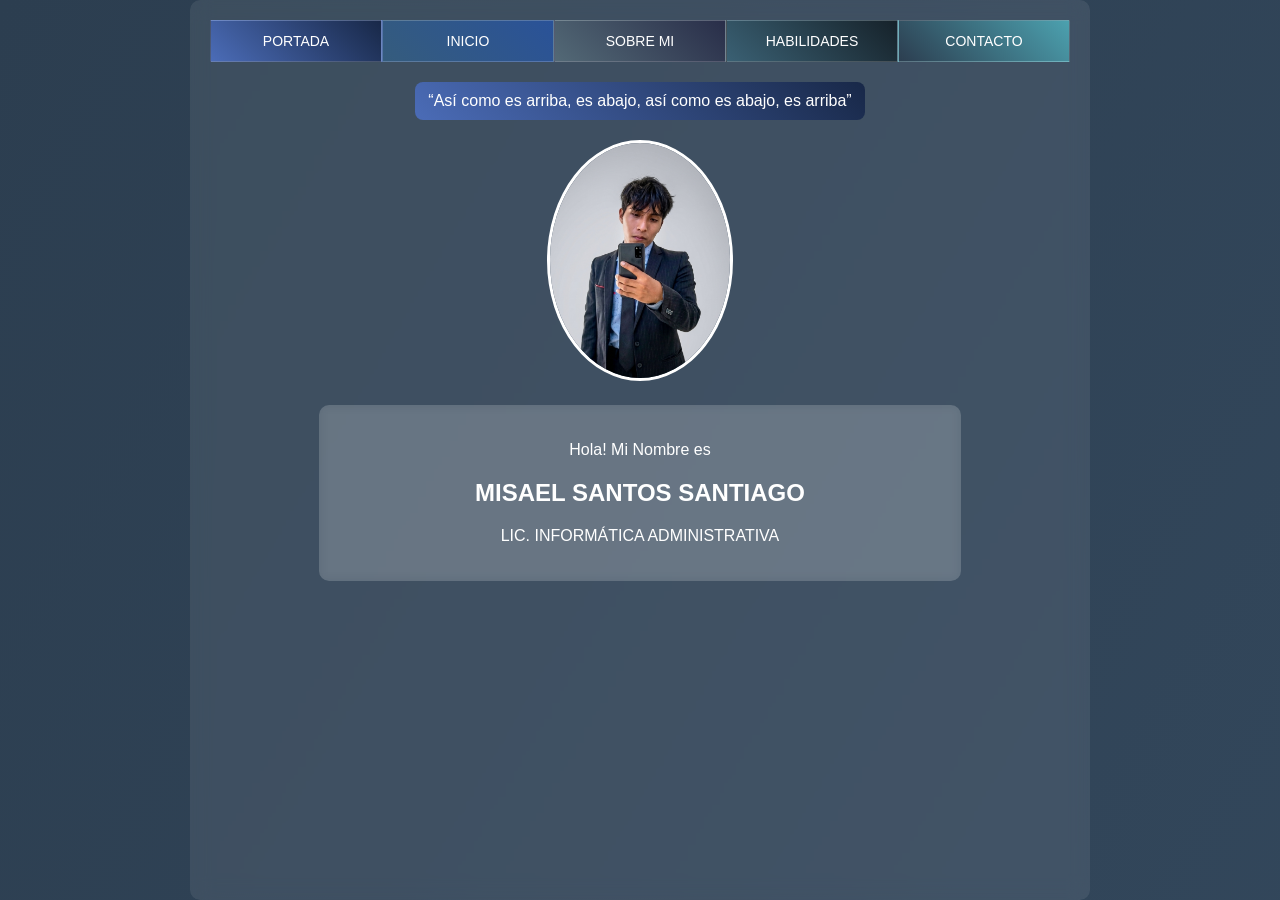
<file: index.html>
<!DOCTYPE html>
<html lang="es">
<head>
<meta charset="UTF-8">
<meta name="viewport" content="width=device-width, initial-scale=1.0">
<title>Portafolio Misael</title>
<link rel="stylesheet" href="style.css">
</head>

<body>

<div class="contenedor">

<div class="hamburguesa" onclick="toggleMenu()">
☰
</div>
    <nav class="menu" id="menu">
        <a href="index.html">PORTADA</a>
        <a href="inicio.html">INICIO</a>
        <a href="sobremi.html">SOBRE MI</a>
        <a href="habilidades.html">HABILIDADES</a>
        <a href="contacto.html">CONTACTO</a>
    </nav>

    <div class="frase">
        “Así como es arriba, es abajo, así como es abajo, es arriba”
    </div>
    
    

    <div class="perfil">
        <img src="img/misa.png" alt="Imagen de perfil" width="100" onclick="abrirImagen(this)">
    </div>

    <div class="presentacion">
        <p>Hola! Mi Nombre es</p>
        <h2>MISAEL SANTOS SANTIAGO</h2>
        <p>LIC. INFORMÁTICA ADMINISTRATIVA</p>
    </div>

</div>

<!--MODAL-->
<div id="modalImagen" class="modal" onclick="cerrarImagen()">
<img id="imagenGrande">
</div>

<script src="script.js"></script>

</body>
</html>
</file>
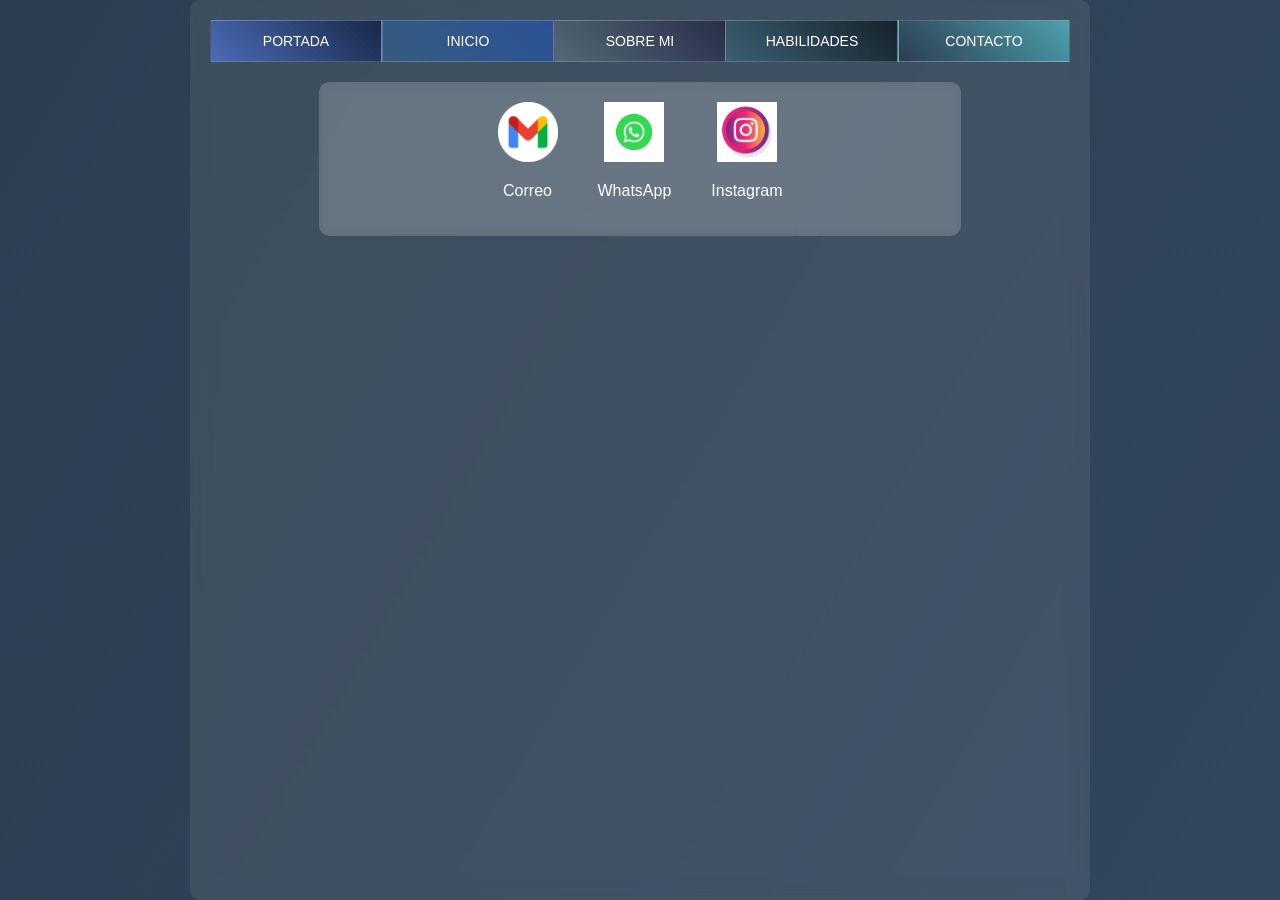
<file: contacto.html>
<!DOCTYPE html>
<html lang="es">
<head>
<meta charset="UTF-8">
<meta name="viewport" content="width=device-width, initial-scale=1.0">
<title>Contacto</title>
<link rel="stylesheet" href="style.css">
</head>

<body>

<div class="contenedor">
<div class="hamburguesa" onclick="toggleMenu()">☰</div>

<nav class="menu" id="menu">
<a href="index.html">PORTADA</a>
<a href="inicio.html">INICIO</a>
<a href="sobremi.html">SOBRE MI</a>
<a href="habilidades.html">HABILIDADES</a>
<a href="contacto.html">CONTACTO</a>
</nav>

<!--  SECCIÓN DE CONTACTO -->
<div class="presentacion" style="display:flex; justify-content:center; gap:40px;">

<div style="text-align:center;">
<a href="mailto:tnc22104@uicslp.edu.mx">
    <img src="img/correo.png" width="60">
</a>
<p>Correo</p>
</div>

<div style="text-align:center;">
<a href="https://wa.me/524891279731">
    <img src="img/whatsapp.jpeg" width="60">
</a>
<p>WhatsApp</p>
</div>

<div style="text-align:center;">
<a href="https://instagram.com/hirai_missa" target="_blank">
    <img src="img/instagram.jpeg" width="60">
</a>
<p>Instagram</p>
</div>

</div>

</div>

<script src="script.js"></script>
</body>
</html>
</file>
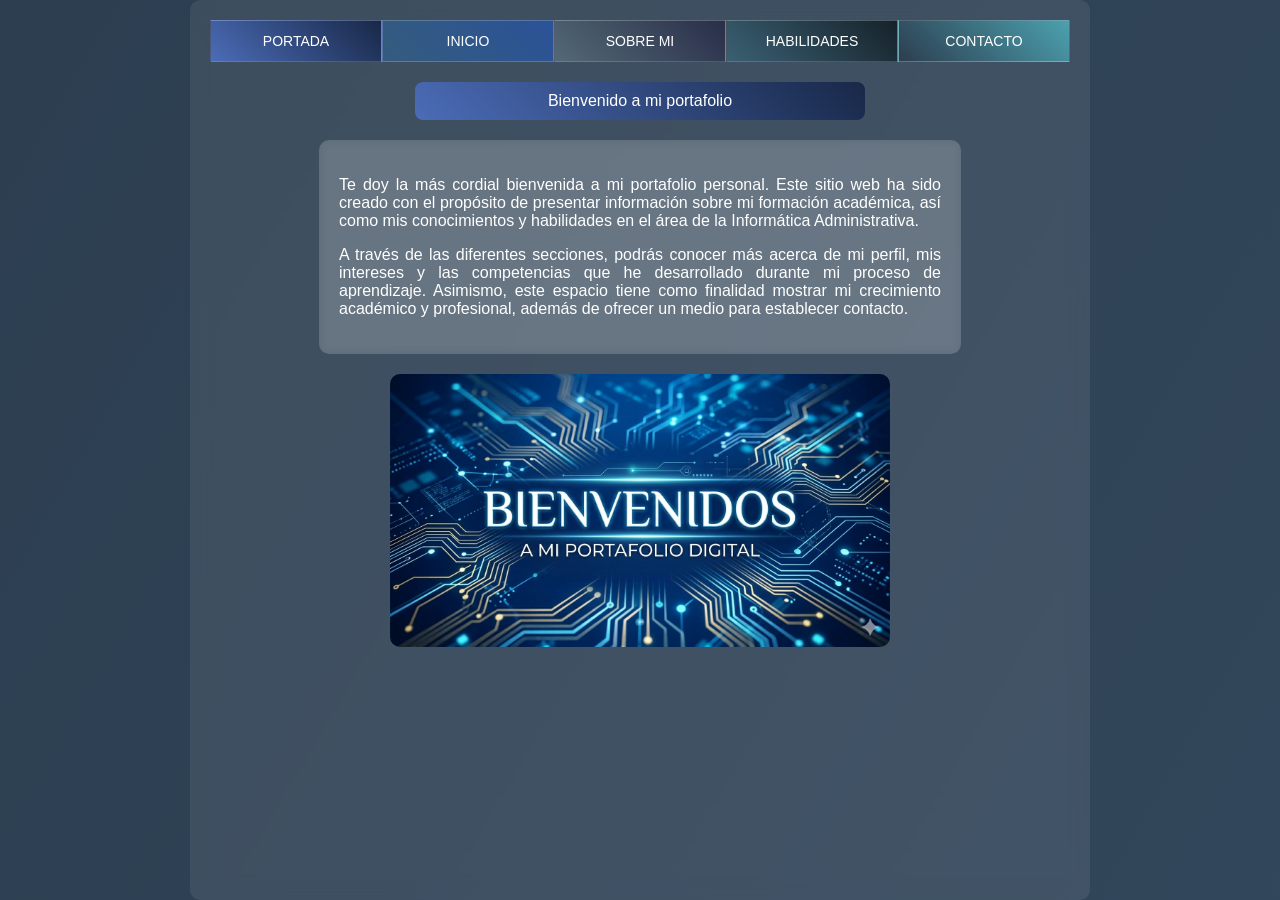
<file: inicio.html>
<!DOCTYPE html><html lang="es">
<head>
<meta charset="UTF-8">
<meta name="viewport" content="width=device-width, initial-scale=1.0">
<title>Inicio</title>
<link rel="stylesheet" href="style.css">
</head><body><div class="contenedor"><div class="hamburguesa" onclick="toggleMenu()">☰</div><nav class="menu" id="menu">
<a href="index.html">PORTADA</a>
<a href="inicio.html">INICIO</a>
<a href="sobremi.html">SOBRE MI</a>
<a href="habilidades.html">HABILIDADES</a>
<a href="contacto.html">CONTACTO</a>
</nav>

<div class="frase">
Bienvenido a mi portafolio
</div>


<div class="presentacion">
<p style="text-align: justify">
Te doy la más cordial bienvenida a mi portafolio personal. Este sitio web ha sido creado con el propósito de presentar información sobre mi formación académica, así como mis conocimientos y habilidades en el área de la Informática Administrativa.
</p><p style="text-align: justify">
A través de las diferentes secciones, podrás conocer más acerca de mi perfil, mis intereses y las competencias que he desarrollado durante mi proceso de aprendizaje. Asimismo, este espacio tiene como finalidad mostrar mi crecimiento académico y profesional, además de ofrecer un medio para establecer contacto.
</p>

</div>

<!-- IMAGEN AGREGADA -->
<div class="bienvenida-img">
<img src="img/bienvenida.png" alt="Bienvenidos"> 
</div>



</div><script src="script.js"></script></body>
</html>
</file>
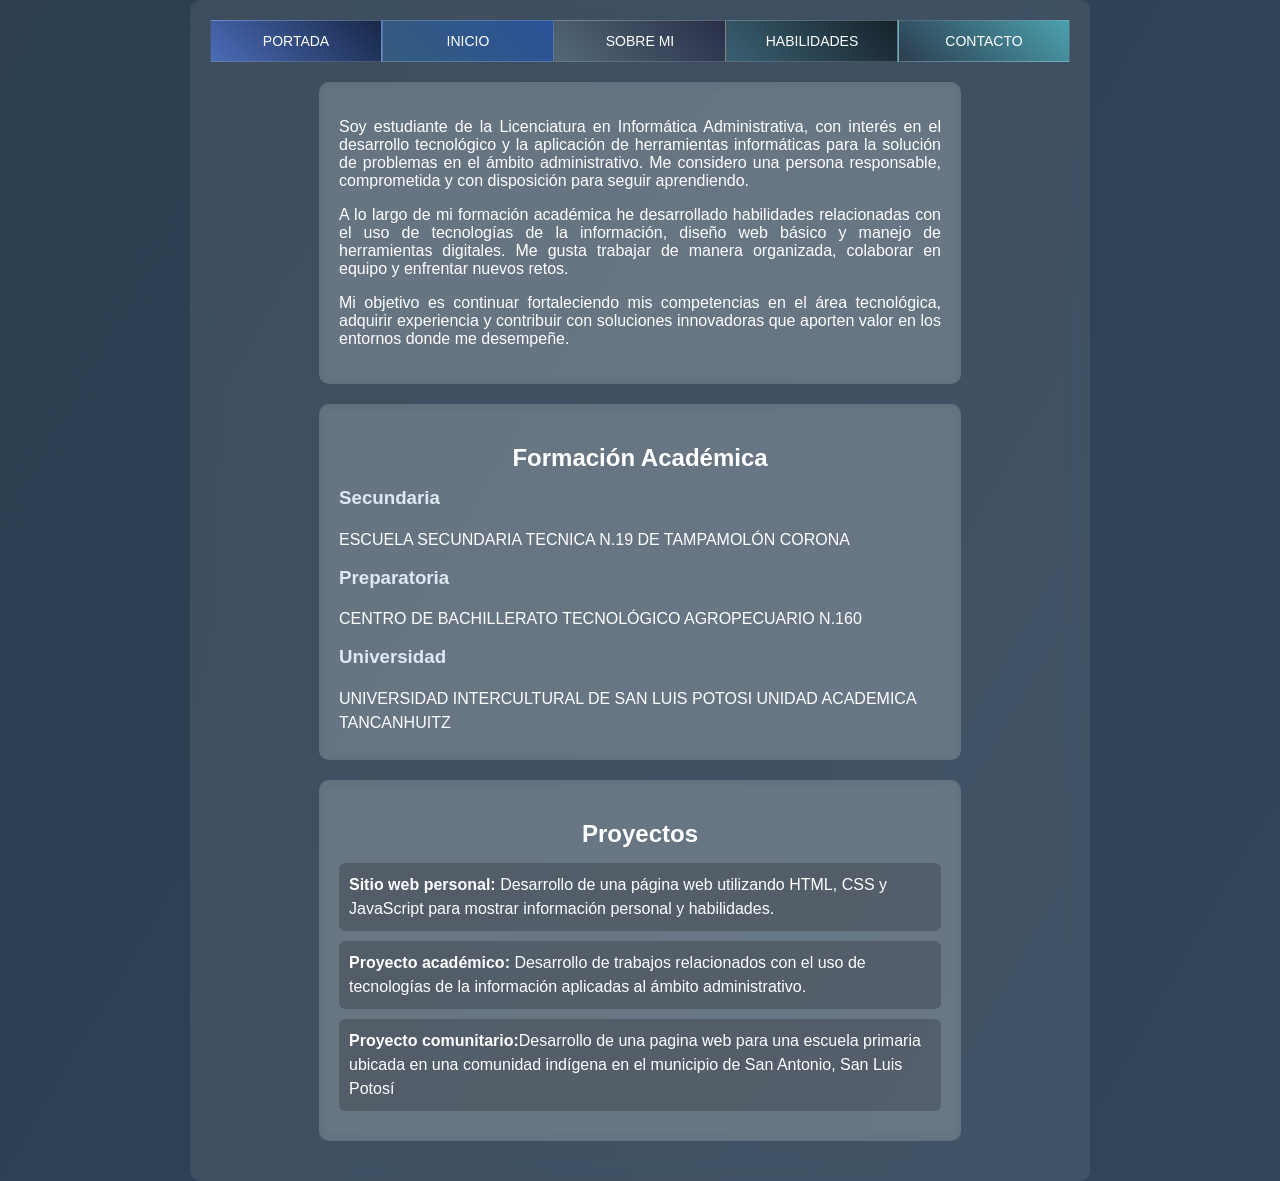
<file: sobremi.html>
<!DOCTYPE html>
<html lang="es">
<head>
<meta charset="UTF-8">
<meta name="viewport" content="width=device-width, initial-scale=1.0">
<title>sobre mí</title>
<link rel="stylesheet" href="style.css">
</head>

<body>

<div class="contenedor">

<div class="hamburguesa" onclick="toggleMenu()">☰</div>

<nav class="menu" id="menu">
<a href="index.html">PORTADA</a>
<a href="inicio.html">INICIO</a>
<a href="sobremi.html">SOBRE MI</a>
<a href="habilidades.html">HABILIDADES</a>
<a href="contacto.html">CONTACTO</a>
</nav>

<div class="presentacion">
<p style="text-align: justify">
Soy estudiante de la Licenciatura en Informática Administrativa, con interés en el desarrollo tecnológico y la aplicación de herramientas informáticas para la solución de problemas en el ámbito administrativo. 
Me considero una persona responsable, comprometida y con disposición para seguir aprendiendo.
</p>

<p style="text-align: justify">
A lo largo de mi formación académica he desarrollado habilidades relacionadas con el uso de tecnologías de la información, diseño web básico y manejo de herramientas digitales. Me gusta trabajar de manera organizada, colaborar en equipo y enfrentar nuevos retos.
</p>

<p style="text-align: justify">
Mi objetivo es continuar fortaleciendo mis competencias en el área tecnológica, adquirir experiencia y contribuir con soluciones innovadoras que aporten valor en los entornos donde me desempeñe.
</p>
</div>

<!-- FORMACIÓN ACADÉMICA -->
<div class="formacion">
<h2>Formación Académica</h2>

<h3>Secundaria</h3>
<p>ESCUELA SECUNDARIA TECNICA N.19 DE TAMPAMOLÓN CORONA</p>

<h3>Preparatoria</h3>
<p> CENTRO DE BACHILLERATO TECNOLÓGICO AGROPECUARIO N.160</p>

<h3>Universidad</h3>
<p>UNIVERSIDAD INTERCULTURAL DE SAN LUIS POTOSI UNIDAD ACADEMICA TANCANHUITZ</p>

</div>

<!-- PROYECTOS -->
<div class="proyectos">
<h2>Proyectos</h2>

<p><strong>Sitio web personal:</strong> Desarrollo de una página web utilizando HTML, CSS y JavaScript para mostrar información personal y habilidades.</p>

<p><strong>Proyecto académico:</strong> Desarrollo de trabajos relacionados con el uso de tecnologías de la información aplicadas al ámbito administrativo.</p>

<p><strong>Proyecto comunitario:</strong>Desarrollo de una pagina web para una escuela primaria ubicada en una comunidad indígena en el municipio de San Antonio, San Luis Potosí</p>



</div>

</div>

<script src="script.js"></script>

</body>
</html>
</file>
<file: style.css>
body{
margin:0;
font-family: Arial, sans-serif;
background: linear-gradient(120deg,#2c3e50,#34495e,#3a6073,#16222a);
background-size:400% 400%;
animation:fondo 12s ease infinite;
}

@keyframes fondo{
0%{background-position:0% 50%;}
50%{background-position:100% 50%;}
100%{background-position:0% 50%;}
}

.contenedor{
width:100%;
max-width:900px;
margin:auto;
padding:20px;
box-sizing:border-box;
background:rgba(255,255,255,0.08);
backdrop-filter: blur(10px);
text-align:center;
border-radius:10px;
min-height: 100vh;
}

/* hamburguesa */
.hamburguesa{
display:none;
font-size:22px;
color:white;
cursor:pointer;
position:absolute;
top:15px;
left:15px;
}

/* menú */
.menu{
display:flex;
justify-content:space-between;
width:100%;
transition: all .3s ease;
}

.menu a{
flex:1;
text-align:center;
background:linear-gradient(45deg,#4b6cb7,#182848);
color:white;
text-decoration:none;
padding:12px 5px;
border:1px solid rgba(255,255,255,.2);
font-size:14px;
transition:.3s;
}

.menu a:nth-child(2){
background:linear-gradient(45deg,#355c7d,#2a5298);
}

.menu a:nth-child(3){
background:linear-gradient(45deg,#536976,#292e49);
}

.menu a:nth-child(4){
background:linear-gradient(45deg,#3a6073,#16222a);
}

.menu a:nth-child(5){
background:linear-gradient(45deg,#2c3e50,#4ca1af);
}

.menu a:hover{
transform:translateY(-3px);
box-shadow:0 5px 15px rgba(0,0,0,.3);
}

/* frase */
.frase{
margin:20px auto;
width:50%;
background:linear-gradient(45deg,#4b6cb7,#182848);
padding:10px;
color:white;
border-radius:8px;
}

/* imagen */
.perfil img{
width:180px;
border:3px solid white;
border-radius:50%;
transition:.4s;
}

.perfil img:hover{
transform:scale(1.05);
box-shadow:0 0 20px rgba(255,255,255,.6);
}

/* presentación */
.presentacion{
margin:20px auto;
width:70%;
background:rgba(255,255,255,0.15);
padding:20px;
color:white;
border-radius:10px;
backdrop-filter: blur(5px);

}

/* animaciones */
.presentacion,
.frase,
.perfil{
opacity:0;
transform:translateY(30px);
transition:.8s;
}

.visible{
opacity:1;
transform:translateY(0);
}

/* responsive */
@media(max-width:700px){

.hamburguesa{
display:block;
}

.menu{
flex-direction:column;
display:none;
background:rgba(0,0,0,.5);
margin-top:40px;
}

.menu a{
margin:2px 0;
}

.menu.activo{
display:flex;
}

.frase{
width:85%;
mmargin-top: 40px;
}

.presentacion{
width:80%;
}

}


/* FORMACIÓN ACADÉMICA */
.formacion{
margin:20px auto;
width:70%;
background:rgba(255,255,255,0.15);
padding:20px;
color:white;
border-radius:10px;
backdrop-filter: blur(5px);
text-align:left;
transition:.8s;
opacity:0;
transform:translateY(30px);
}

.formacion h2{
text-align:center;
margin-bottom:15px;
}

.formacion h3{
margin-top:15px;
color:#dfe9f3;
}

.formacion p{
margin:5px 0;
line-height:1.5;
}

/* PROYECTOS */
.proyectos{
margin:20px auto;
width:70%;
background:rgba(255,255,255,0.15);
padding:20px;
color:white;
border-radius:10px;
backdrop-filter: blur(5px);
text-align:left;
transition:.8s;
opacity:0;
transform:translateY(30px);
}

.proyectos h2{
text-align:center;
margin-bottom:15px;
}

.proyectos p{
margin:10px 0;
line-height:1.5;
padding:10px;
background:rgba(0,0,0,0.2);
border-radius:6px;
transition:.3s;
}

.proyectos p:hover{
transform:translateX(5px);
background:rgba(0,0,0,0.35);
}

/* ACTIVAR ANIMACIÓN (usa la misma clase visible) */
.formacion.visible,
.proyectos.visible{
opacity:1;
transform:translateY(0);
}

/* RESPONSIVE */
@media(max-width:700px){

.formacion,
.proyectos{
width:80%;
}

}


.bienvenida-img{
margin:15px auto;
text-align:center;
opacity:0;
transform:translateY(30px);
transition:.8s;
}

.bienvenida-img img{
width:500px;
max-width:80%;
border-radius:10px;
transition:.4s;
}

.bienvenida-img img:hover{
transform:scale(1.05);
box-shadow:0 0 20px rgba(255,255,255,.5);
}

.bienvenida-img.visible{
opacity:1;
transform:translateY(0);
}

/* MODAL */
.modal{
display:none;
position:fixed;
z-index:1000;
top:0;
left:0;
width:100%;
height:100%;
background:rgba(0,0,0,.9);
justify-content:center;
align-items:center;
}

.modal img{
max-width:90%;
max-height:90%;
border-radius:10px;
animation:zoom .3s ease;
}

@keyframes zoom{
from{
transform:scale(0.7);
opacity:0;
}
to{
transform:scale(1);
opacity:1;
}
}
</file>
